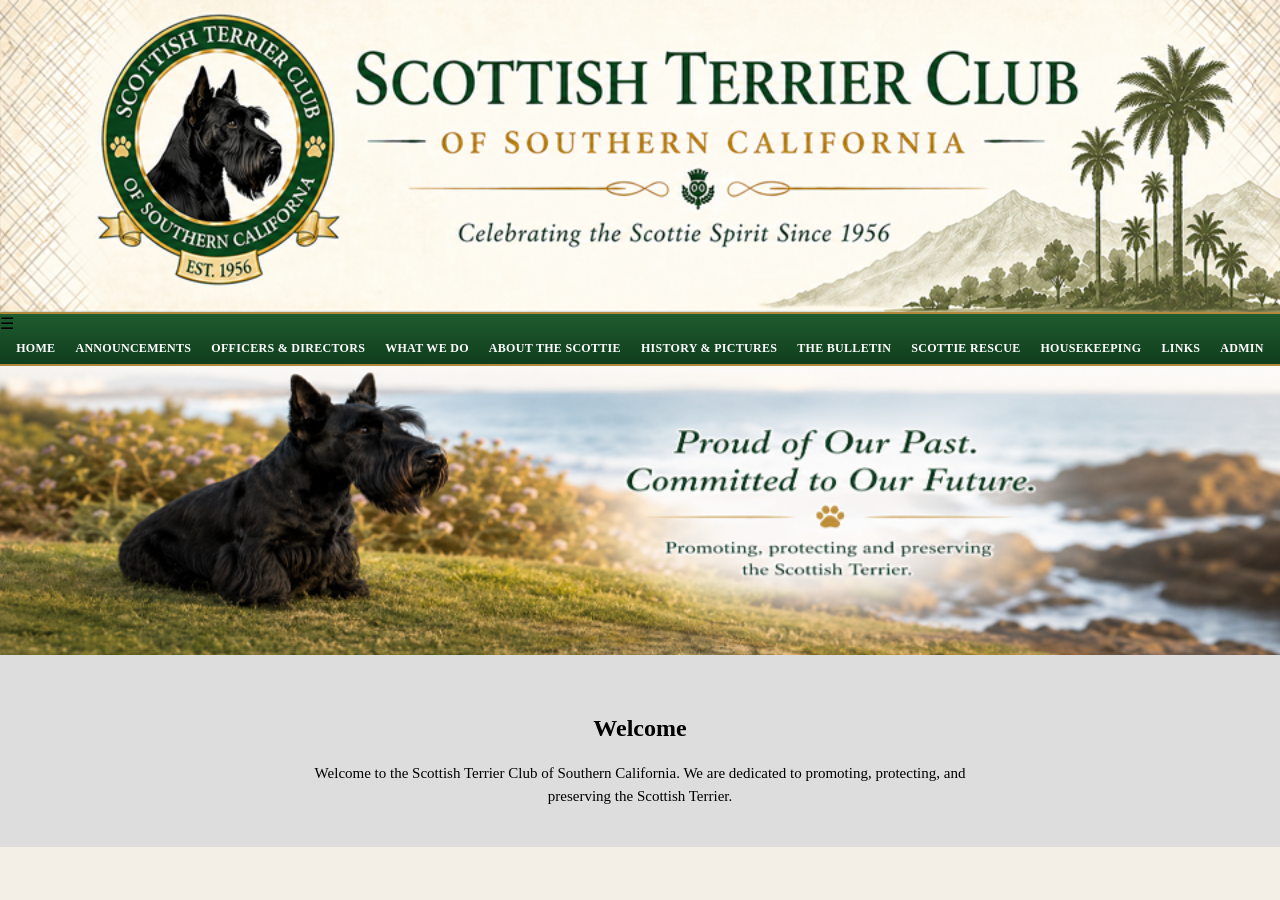
<file: Index.html>
<!DOCTYPE html>
<html lang="en">
<head>
<meta charset="UTF-8">
<meta name="viewport" content="width=device-width, initial-scale=1.0">
<title>Scottish Terrier Club of Southern California</title>
<link rel="stylesheet" href="styles.css">
</head>

<body>

<!-- HEADER -->
<header class="header">
  <img src="header.png" alt="Scottish Terrier Club Header">
</header>

<!-- NAVIGATION -->
<nav class="nav-bar">

  <!-- HAMBURGER -->
  <div class="menu-toggle" id="menu-toggle">
    ☰
  </div>

  <ul class="menu" id="menu">

    <li><a href="index.html">HOME</a></li>

    <li class="dropdown">
      <a href="#">ANNOUNCEMENTS</a>
      <ul class="dropdown-menu">
        <li><a href="events.html">Events</a></li>
        <li><a href="news.html">Club News</a></li>
      </ul>
    </li>

    <li><a href="officers.html">OFFICERS & DIRECTORS</a></li>

    <li><a href="whatwedo.html">WHAT WE DO</a></li>

    <li class="dropdown">
      <a href="#">ABOUT THE SCOTTIE</a>
      <ul class="dropdown-menu">
        <li><a href="about.html">Breed Info</a></li>
        <li><a href="standard.html">Breed Standard</a></li>
      </ul>
    </li>

    <li><a href="history.html">HISTORY & PICTURES</a></li>

    <li><a href="bulletin.html">THE BULLETIN</a></li>

    <li><a href="rescue.html">SCOTTIE RESCUE</a></li>

    <li><a href="housekeeping.html">HOUSEKEEPING</a></li>

    <li><a href="links.html">LINKS</a></li>

    <li><a href="admin.html">ADMIN</a></li>

  </ul>
</nav>

<!-- HERO IMAGE -->
<section class="hero">
  <img src="dog.png" alt="Scottish Terrier">
</section>

<!-- CONTENT -->
<section class="content">
  <h2>Welcome</h2>
  <p>
    Welcome to the Scottish Terrier Club of Southern California. 
    We are dedicated to promoting, protecting, and preserving the Scottish Terrier.
  </p>
</section>

<!-- JAVASCRIPT -->
<script>
const toggle = document.getElementById('menu-toggle');
const menu = document.getElementById('menu');

toggle.addEventListener('click', () => {
  menu.classList.toggle('active');
});

// dropdown click for mobile
document.querySelectorAll('.dropdown > a').forEach(link => {
  link.addEventListener('click', function(e) {
    if (window.innerWidth <= 900) {
      e.preventDefault();
      this.parentElement.classList.toggle('active');
    }
  });
});
</script>

</body>
</html>
</file>
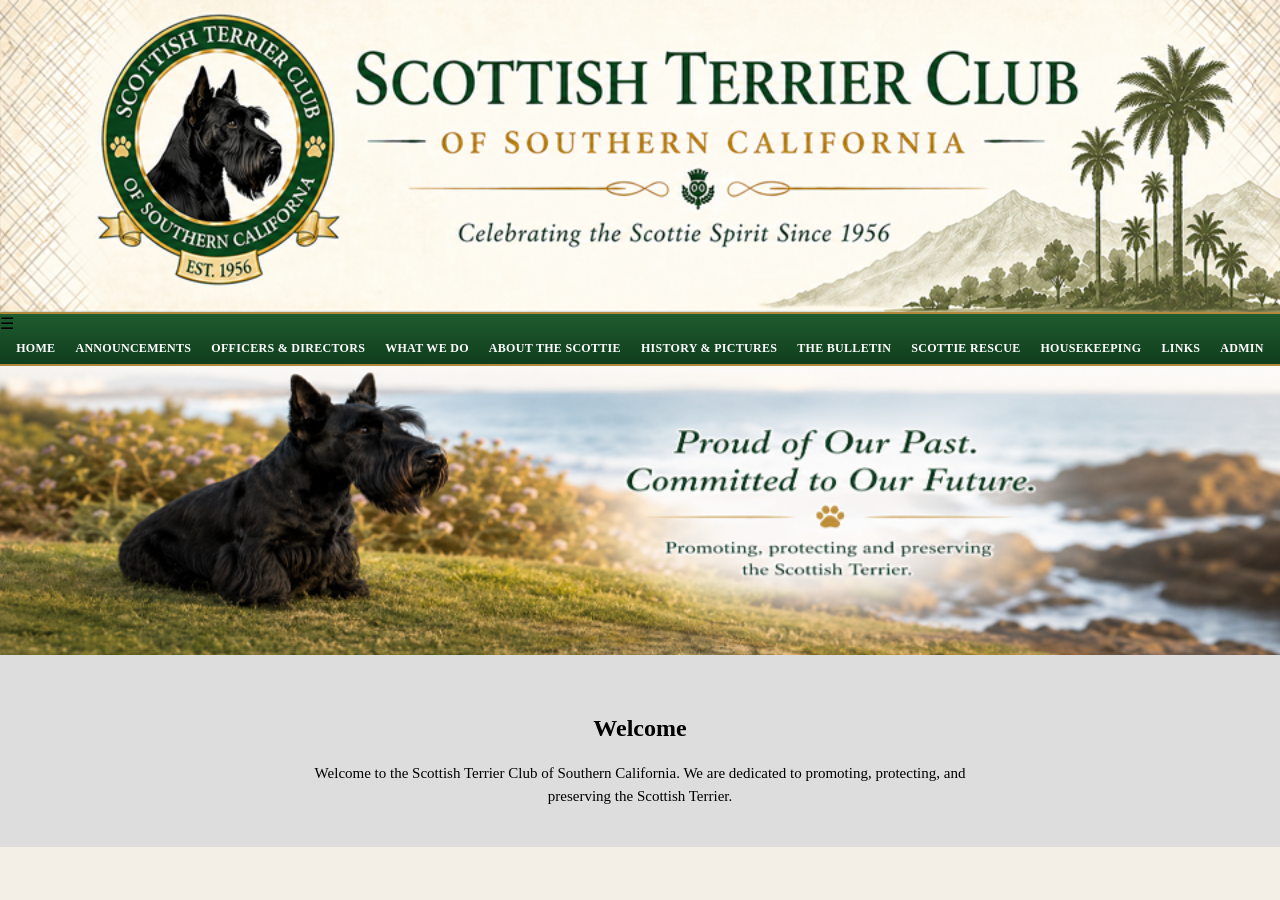
<file: index.html>
<!DOCTYPE html>
<html lang="en">
<head>
<meta charset="UTF-8">
<meta name="viewport" content="width=device-width, initial-scale=1.0">
<title>Scottish Terrier Club of Southern California</title>
<link rel="stylesheet" href="styles.css">
</head>

<body>

<!-- HEADER -->
<header class="header">
  <img src="header.png" alt="Scottish Terrier Club Header">
</header>

<!-- NAVIGATION -->
<nav class="nav-bar">

  <!-- HAMBURGER -->
  <div class="menu-toggle" id="menu-toggle">
    ☰
  </div>

  <ul class="menu" id="menu">

    <li><a href="index.html">HOME</a></li>

    <li class="dropdown">
      <a href="#">ANNOUNCEMENTS</a>
      <ul class="dropdown-menu">
        <li><a href="events.html">Events</a></li>
        <li><a href="news.html">Club News</a></li>
      </ul>
    </li>

    <li><a href="officers.html">OFFICERS & DIRECTORS</a></li>

    <li><a href="whatwedo.html">WHAT WE DO</a></li>

    <li class="dropdown">
      <a href="#">ABOUT THE SCOTTIE</a>
      <ul class="dropdown-menu">
        <li><a href="about.html">Breed Info</a></li>
        <li><a href="standard.html">Breed Standard</a></li>
      </ul>
    </li>

    <li><a href="history.html">HISTORY & PICTURES</a></li>

    <li><a href="bulletin.html">THE BULLETIN</a></li>

    <li><a href="rescue.html">SCOTTIE RESCUE</a></li>

    <li><a href="housekeeping.html">HOUSEKEEPING</a></li>

    <li><a href="links.html">LINKS</a></li>

    <li><a href="admin.html">ADMIN</a></li>

  </ul>
</nav>

<!-- HERO IMAGE -->
<section class="hero">
  <img src="dog.png" alt="Scottish Terrier">
</section>

<!-- CONTENT -->
<section class="content">
  <h2>Welcome</h2>
  <p>
    Welcome to the Scottish Terrier Club of Southern California. 
    We are dedicated to promoting, protecting, and preserving the Scottish Terrier.
  </p>
</section>

<!-- JAVASCRIPT -->
<script>
const toggle = document.getElementById('menu-toggle');
const menu = document.getElementById('menu');

toggle.addEventListener('click', () => {
  menu.classList.toggle('active');
});

// dropdown click for mobile
document.querySelectorAll('.dropdown > a').forEach(link => {
  link.addEventListener('click', function(e) {
    if (window.innerWidth <= 900) {
      e.preventDefault();
      this.parentElement.classList.toggle('active');
    }
  });
});
</script>

</body>
</html>
</file>
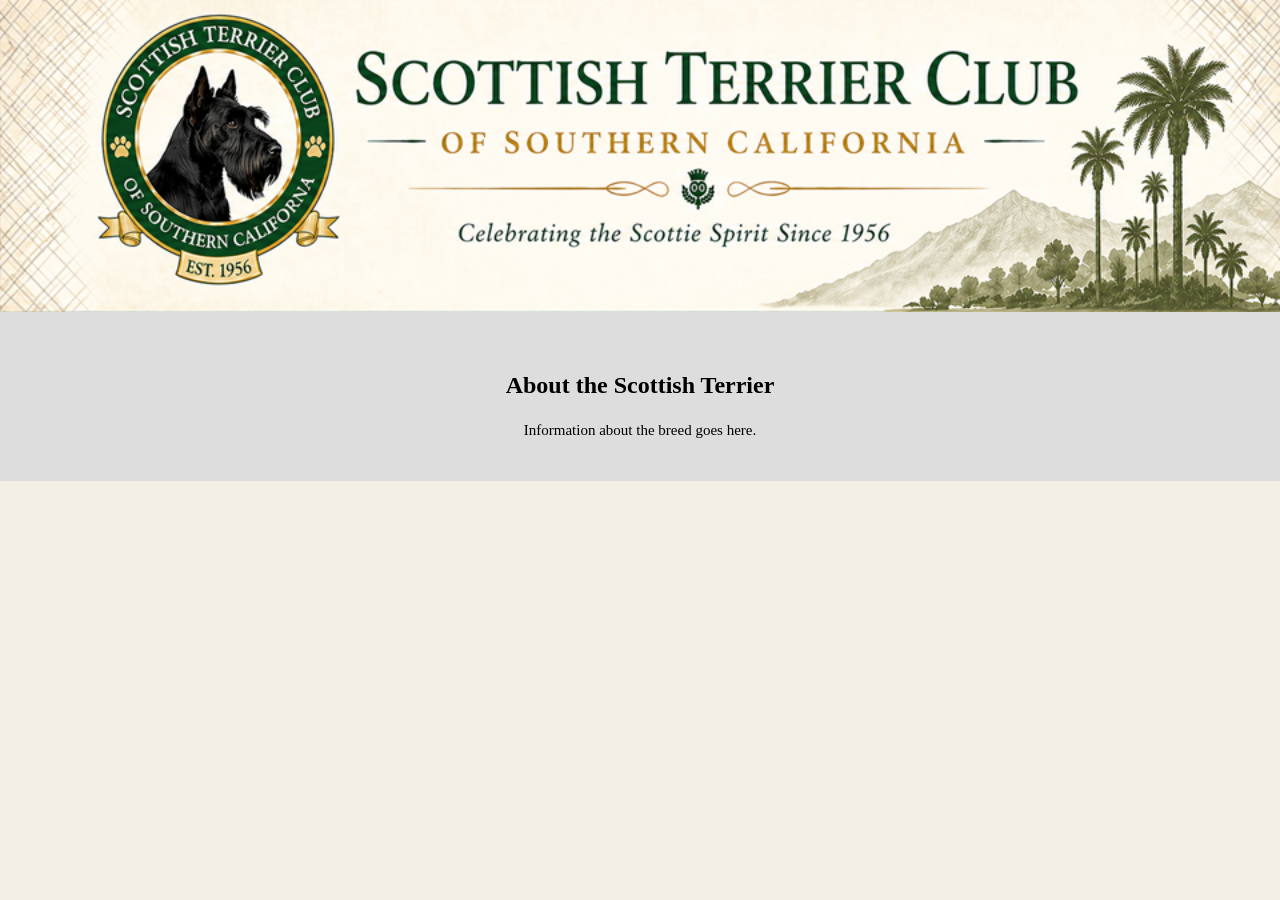
<file: about.html>
<!DOCTYPE html>
<html>
<head>
<title>About the Scottie</title>
<link rel="stylesheet" href="styles.css">
</head>
<body>

<header class="header">
  <img src="header.png">
</header>

<!-- reuse SAME nav here -->

<section class="content">
  <h2>About the Scottish Terrier</h2>
  <p>Information about the breed goes here.</p>
</section>

</body>
</html>
</file>
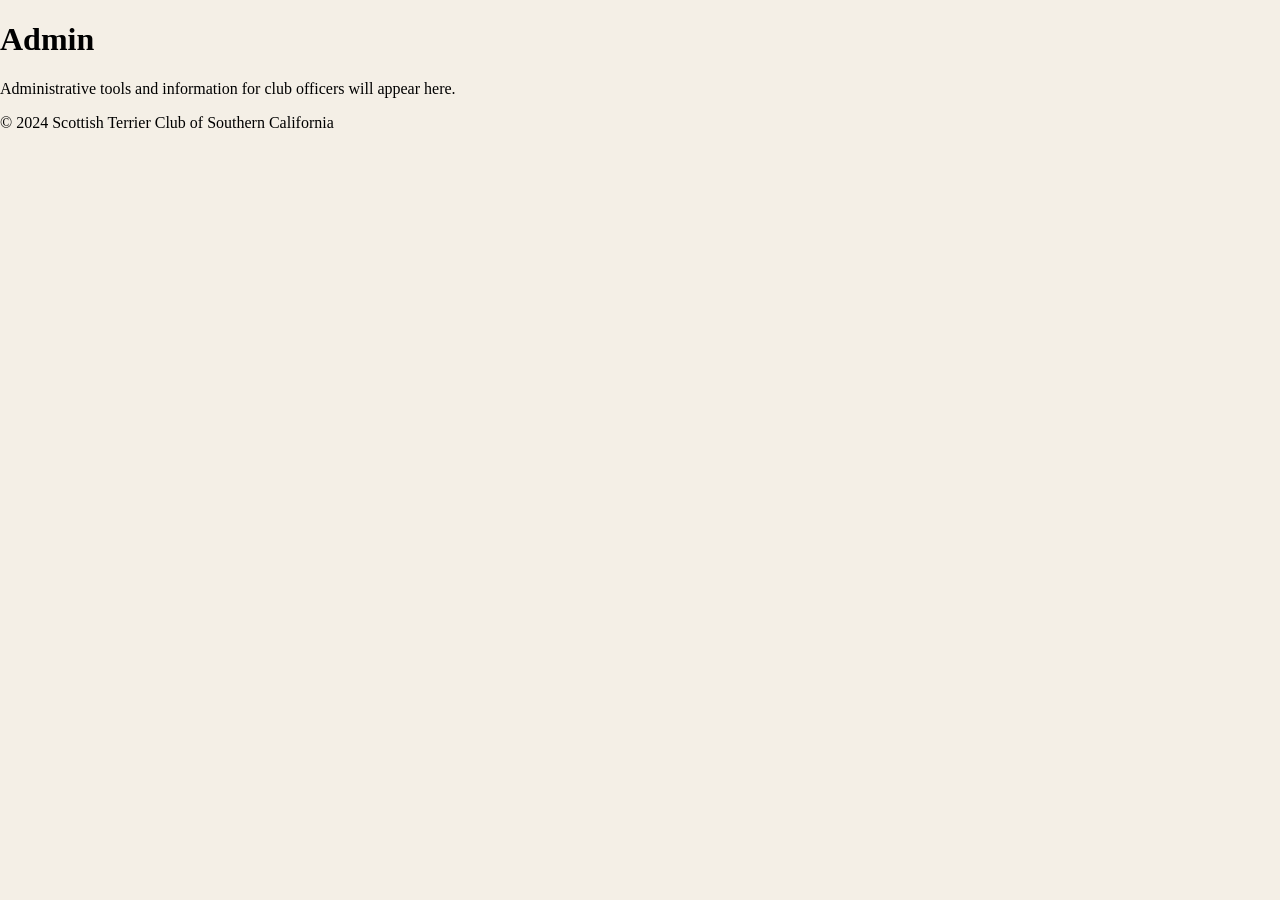
<file: admin.html>
<!DOCTYPE html>
<html lang="en">
<head>
  <meta charset="UTF-8">
  <title>Admin</title>
  <link rel="stylesheet" href="styles.css">
</head>
<body>

<header>
  <h1>Admin</h1>
</header>

<main>
  <p>Administrative tools and information for club officers will appear here.</p>
</main>

<footer>
  <p>&copy; 2024 Scottish Terrier Club of Southern California</p>
</footer>

</body>
</html>
</file>
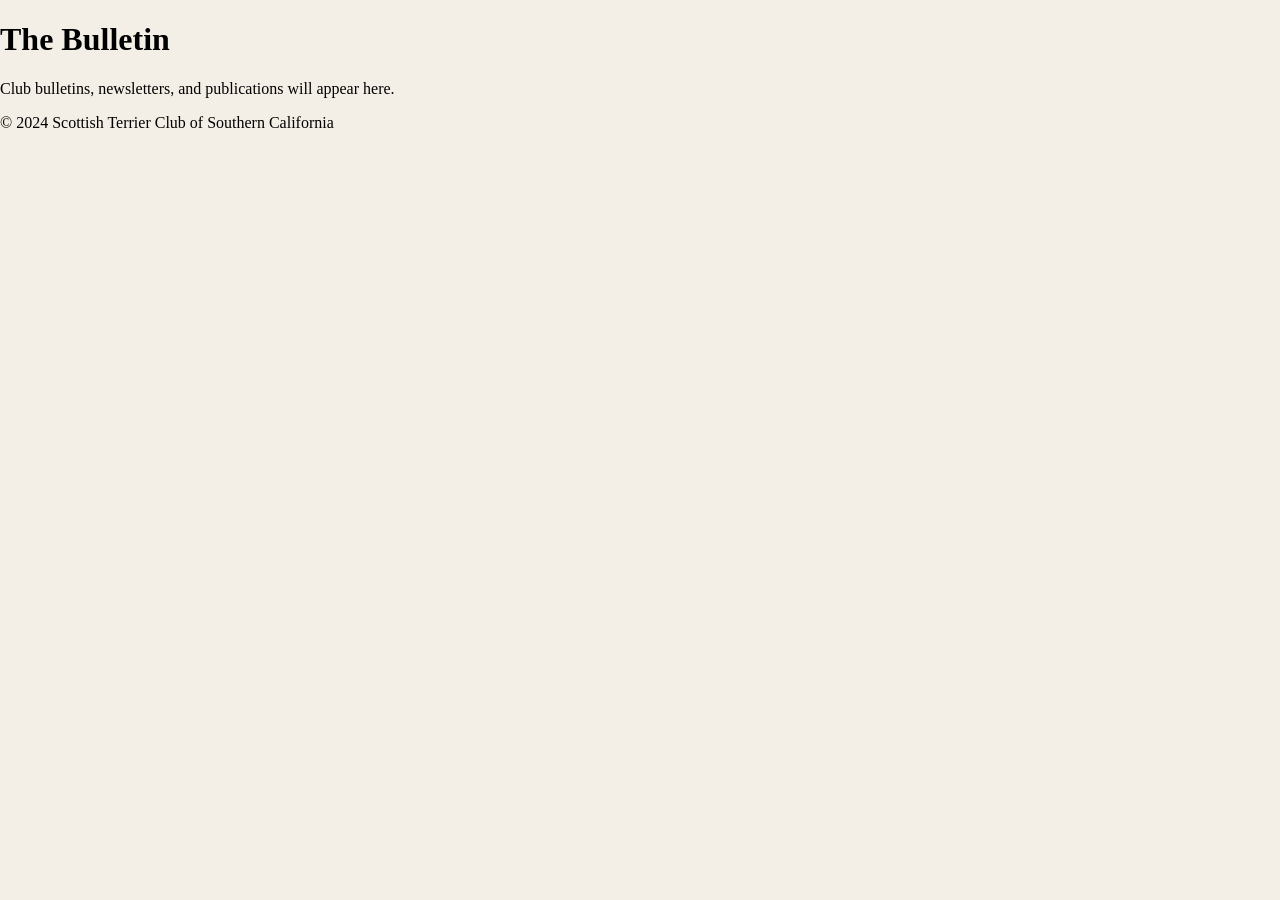
<file: bulletin.html>
<!DOCTYPE html>
<html lang="en">
<head>
  <meta charset="UTF-8">
  <title>The Bulletin</title>
  <link rel="stylesheet" href="styles.css">
</head>
<body>

<header>
  <h1>The Bulletin</h1>
</header>

<main>
  <p>Club bulletins, newsletters, and publications will appear here.</p>
</main>

<footer>
  <p>&copy; 2024 Scottish Terrier Club of Southern California</p>
</footer>

</body>
</html>
</file>
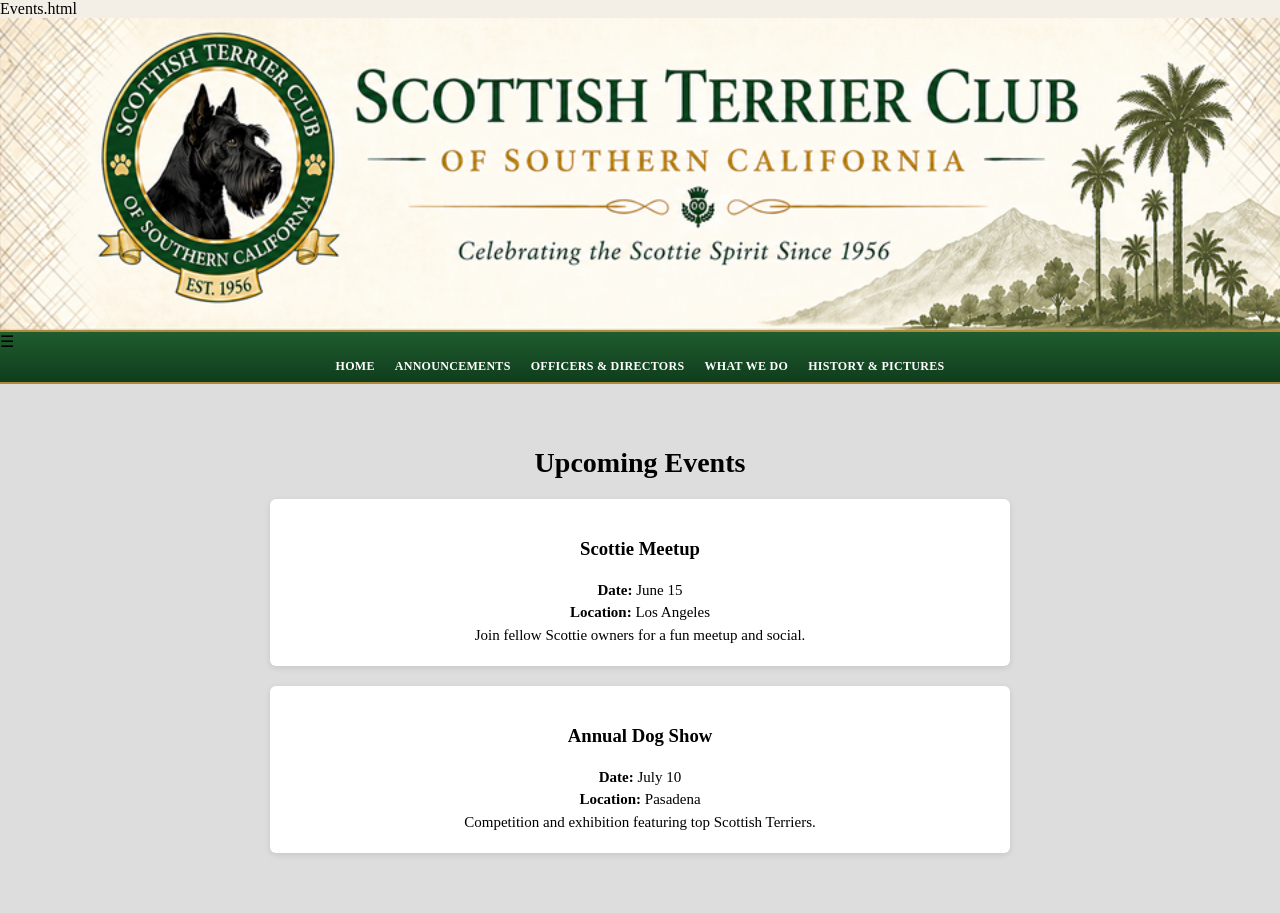
<file: events.html>
Events.html

<!DOCTYPE html>
<html lang="en">
<head>
<meta charset="UTF-8">
<meta name="viewport" content="width=device-width, initial-scale=1.0">
<title>Events</title>
<link rel="stylesheet" href="styles.css">
</head>

<body>

<header class="header">
  <img src="header.png" alt="Scottish Terrier Club Header">
</header>

<nav class="nav-bar">
  <div class="menu-toggle" id="menu-toggle">☰</div>
  <ul class="menu" id="menu">
    <li><a href="index.html">HOME</a></li>
    <li class="dropdown">
      <a href="#">ANNOUNCEMENTS</a>
      <ul class="dropdown-menu">
        <li><a href="events.html">Events</a></li>
        <li><a href="news.html">Club News</a></li>
      </ul>
    </li>
    <li><a href="officers.html">OFFICERS & DIRECTORS</a></li>
    <li><a href="whatwedo.html">WHAT WE DO</a></li>
    <li><a href="history.html">HISTORY & PICTURES</a></li>
  </ul>
</nav>

<section class="content">
  <h1>Upcoming Events</h1>

  <div class="event">
    <h3>Scottie Meetup</h3>
    <p><strong>Date:</strong> June 15</p>
    <p><strong>Location:</strong> Los Angeles</p>
    <p>Join fellow Scottie owners for a fun meetup and social.</p>
  </div>

  <div class="event">
    <h3>Annual Dog Show</h3>
    <p><strong>Date:</strong> July 10</p>
    <p><strong>Location:</strong> Pasadena</p>
    <p>Competition and exhibition featuring top Scottish Terriers.</p>
  </div>

</section>

<script>
const toggle = document.getElementById('menu-toggle');
const menu = document.getElementById('menu');

toggle.addEventListener('click', () => {
  menu.classList.toggle('active');
});

document.querySelectorAll('.dropdown > a').forEach(link => {
  link.addEventListener('click', function(e) {
    if (window.innerWidth <= 900) {
      e.preventDefault();
      this.parentElement.classList.toggle('active');
    }
  });
});
</script>

</body>
</html>
</file>
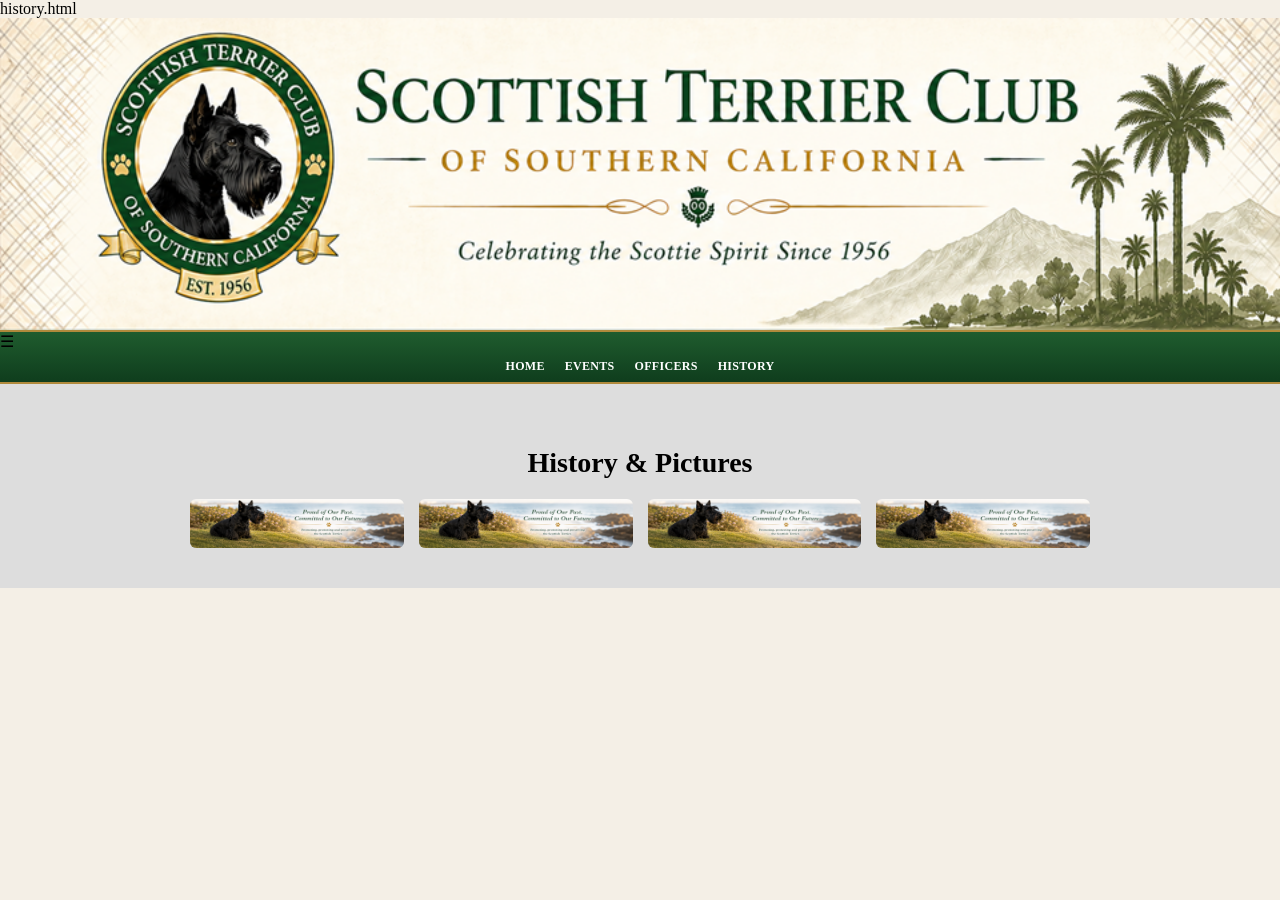
<file: history.html>
history.html

<!DOCTYPE html>
<html lang="en">
<head>
<meta charset="UTF-8">
<meta name="viewport" content="width=device-width, initial-scale=1.0">
<title>History & Pictures</title>
<link rel="stylesheet" href="styles.css">
</head>

<body>

<header class="header">
  <img src="header.png" alt="Scottish Terrier Club Header">
</header>

<nav class="nav-bar">
  <div class="menu-toggle" id="menu-toggle">☰</div>
  <ul class="menu" id="menu">
    <li><a href="index.html">HOME</a></li>
    <li><a href="events.html">EVENTS</a></li>
    <li><a href="officers.html">OFFICERS</a></li>
    <li><a href="history.html">HISTORY</a></li>
  </ul>
</nav>

<section class="content">
  <h1>History & Pictures</h1>

  <div class="gallery">
    <img src="dog.png" alt="">
    <img src="dog.png" alt="">
    <img src="dog.png" alt="">
    <img src="dog.png" alt="">
  </div>

</section>

<script>
const toggle = document.getElementById('menu-toggle');
const menu = document.getElementById('menu');

toggle.addEventListener('click', () => {
  menu.classList.toggle('active');
});
</script>

</body>
</html>
</file>
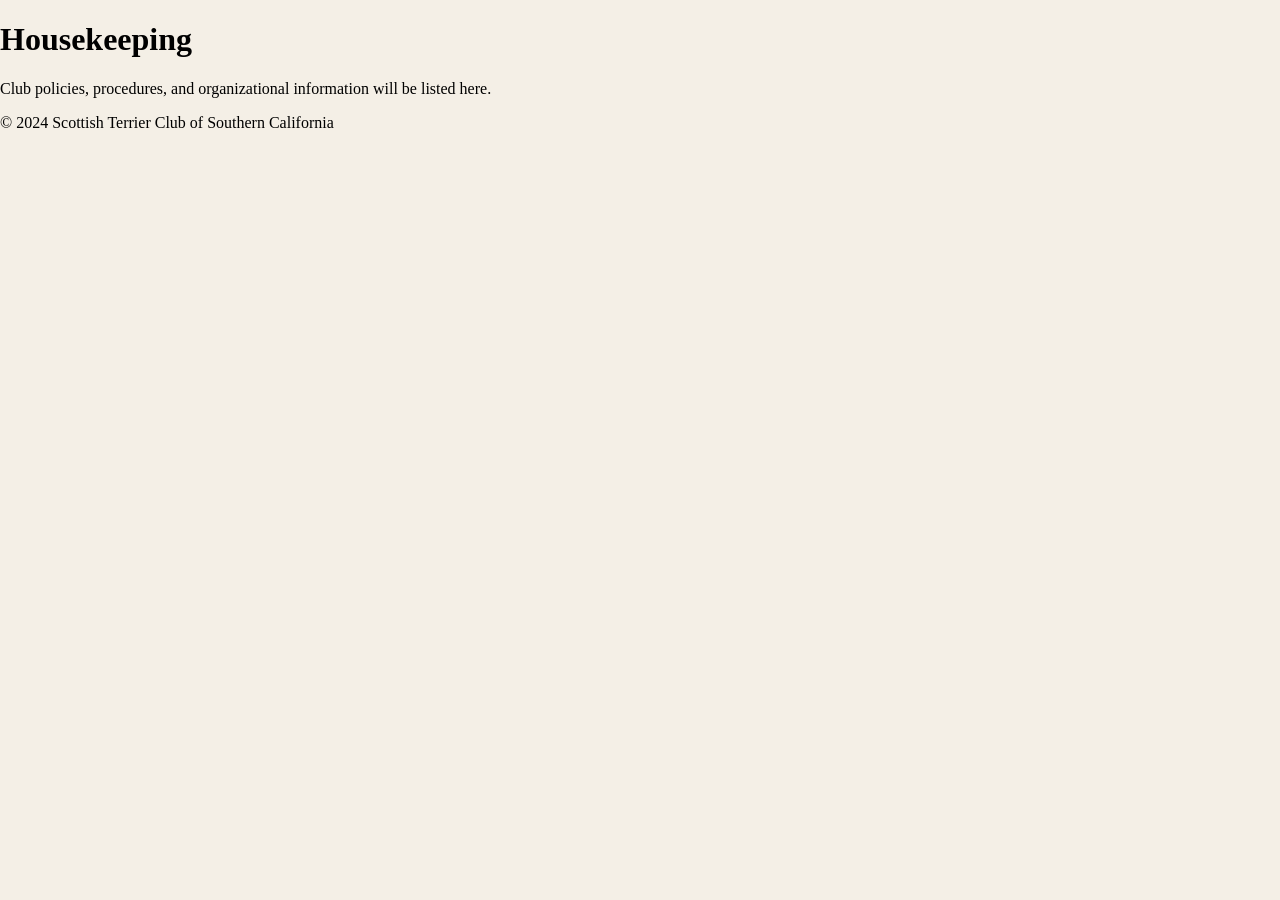
<file: housekeeping.html>
<!DOCTYPE html>
<html lang="en">
<head>
  <meta charset="UTF-8">
  <title>Housekeeping</title>
  <link rel="stylesheet" href="styles.css">
</head>
<body>

<header>
  <h1>Housekeeping</h1>
</header>

<main>
  <p>Club policies, procedures, and organizational information will be listed here.</p>
</main>

<footer>
  <p>&copy; 2024 Scottish Terrier Club of Southern California</p>
</footer>

</body>
</html>
</file>
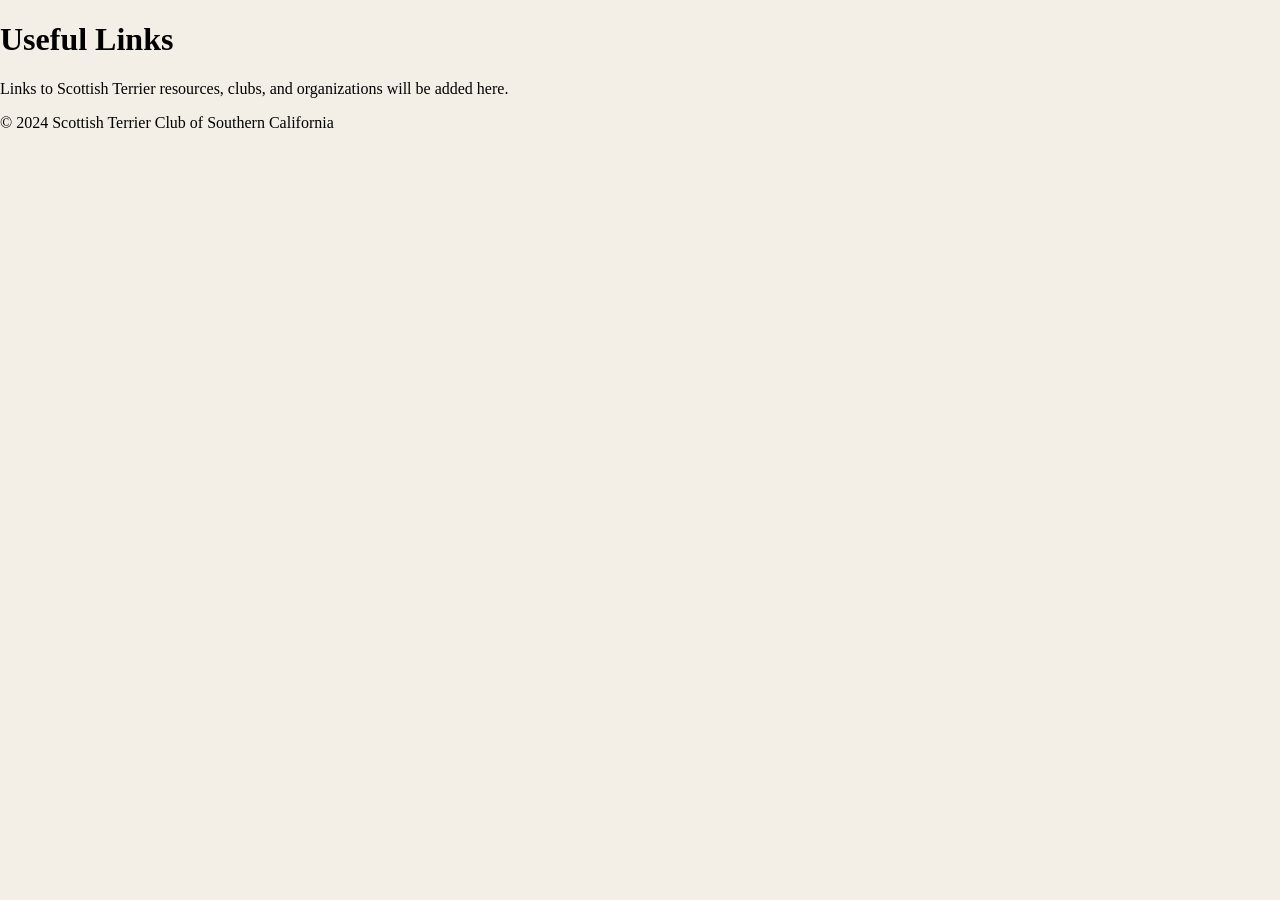
<file: links.html>
<!DOCTYPE html>
<html lang="en">
<head>
  <meta charset="UTF-8">
  <title>Links</title>
  <link rel="stylesheet" href="styles.css">
</head>
<body>

<header>
  <h1>Useful Links</h1>
</header>

<main>
  <p>Links to Scottish Terrier resources, clubs, and organizations will be added here.</p>
</main>

<footer>
  <p>&copy; 2024 Scottish Terrier Club of Southern California</p>
</footer>

</body>
</html>
</file>
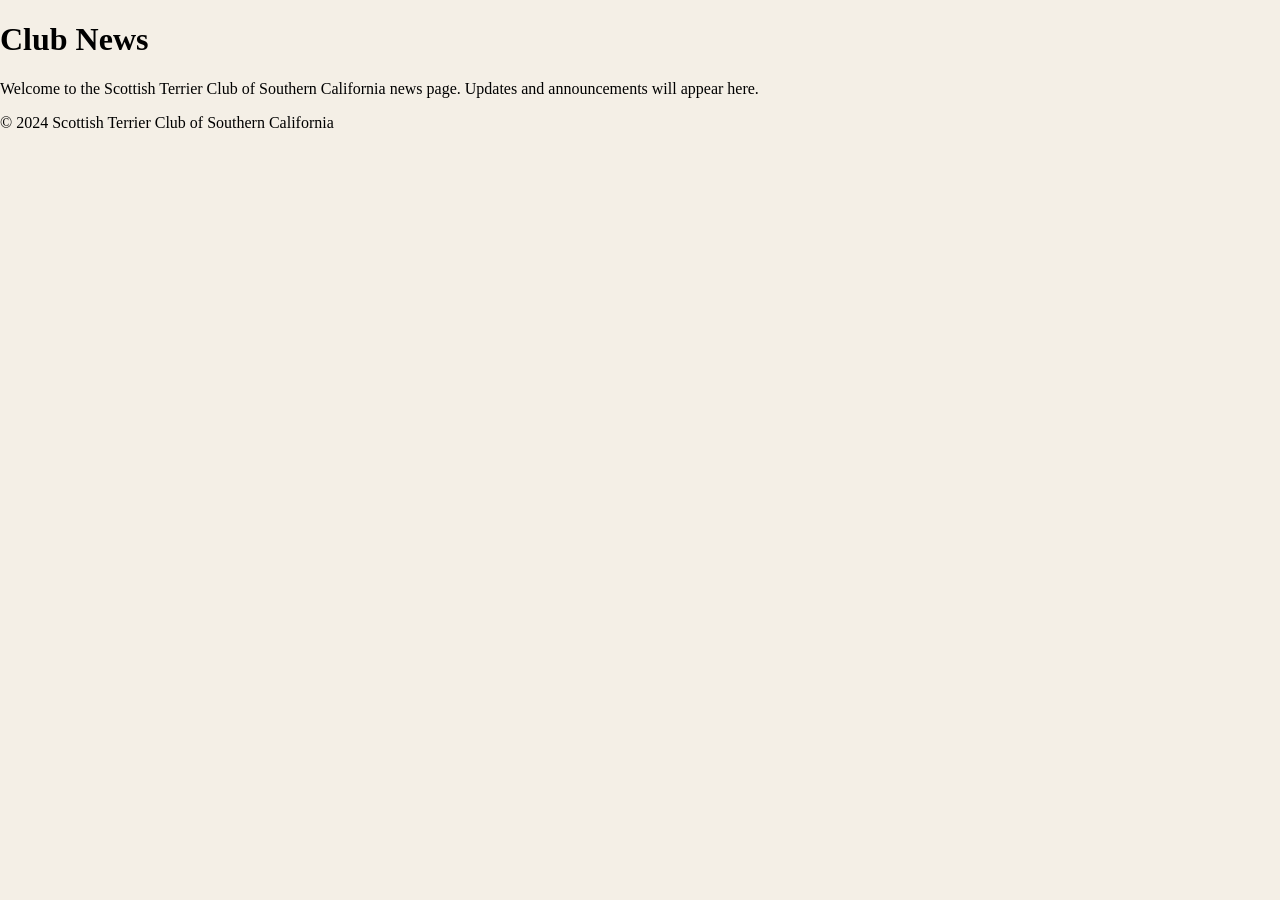
<file: news.html>
<!DOCTYPE html>
<html lang="en">
<head>
  <meta charset="UTF-8">
  <title>Club News</title>
  <link rel="stylesheet" href="styles.css">
</head>
<body>

<header>
  <h1>Club News</h1>
</header>

<main>
  <p>Welcome to the Scottish Terrier Club of Southern California news page. Updates and announcements will appear here.</p>
</main>

<footer>
  <p>&copy; 2024 Scottish Terrier Club of Southern California</p>
</footer>

</body>
</html>
</file>
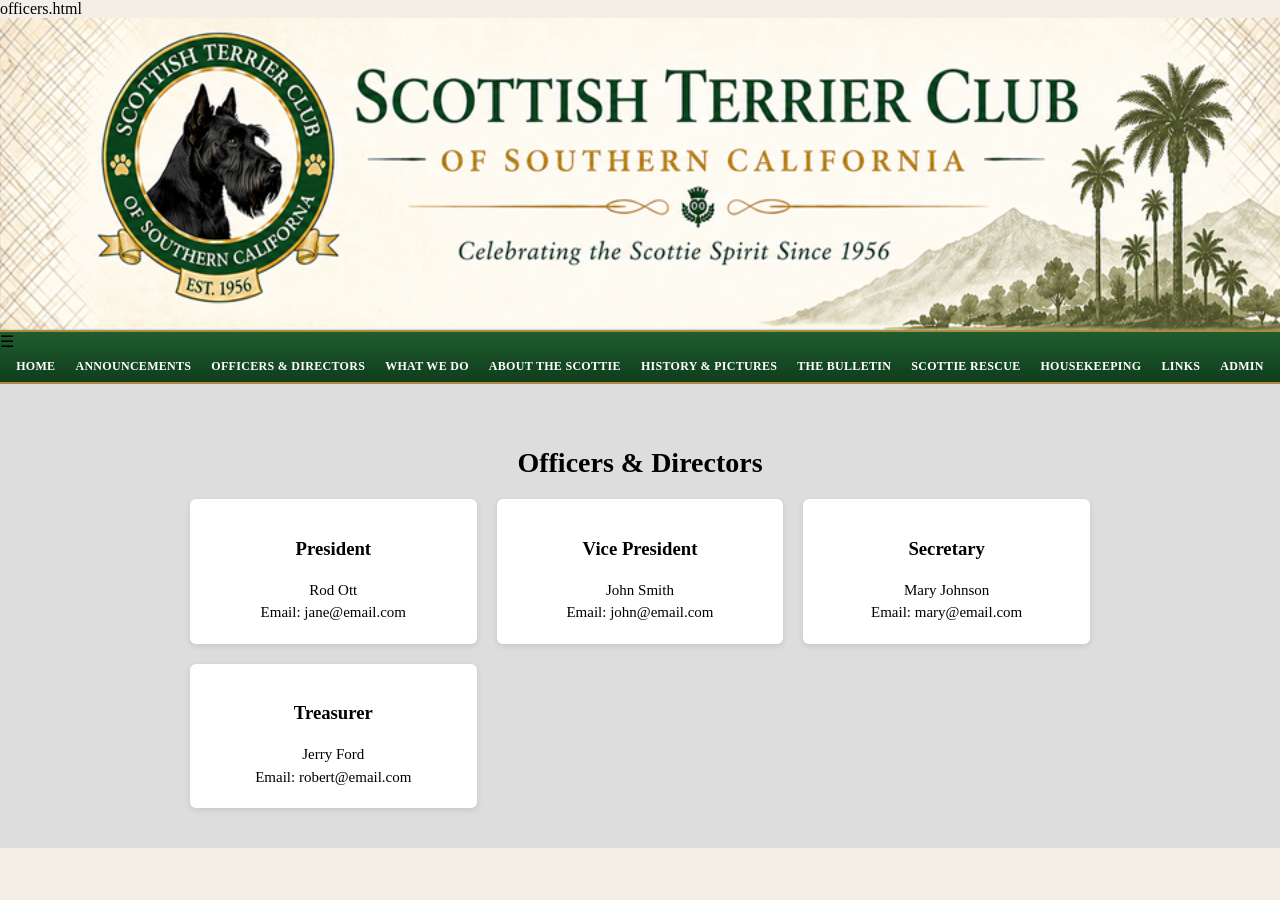
<file: officers.html>
officers.html

<!DOCTYPE html>
<html lang="en">
<head>
<meta charset="UTF-8">
<meta name="viewport" content="width=device-width, initial-scale=1.0">
<title>Officers & Directors</title>
<link rel="stylesheet" href="styles.css">
</head>

<body>

<!-- HEADER -->
<header class="header">
  <img src="header.png" alt="Scottish Terrier Club Header">
</header>

<!-- NAV (same as index) -->
<nav class="nav-bar">

  <div class="menu-toggle" id="menu-toggle">☰</div>

  <ul class="menu" id="menu">

    <li><a href="index.html">HOME</a></li>

    <li class="dropdown">
      <a href="#">ANNOUNCEMENTS</a>
      <ul class="dropdown-menu">
        <li><a href="events.html">Events</a></li>
        <li><a href="news.html">Club News</a></li>
      </ul>
    </li>

    <li><a href="officers.html">OFFICERS & DIRECTORS</a></li>
    <li><a href="whatwedo.html">WHAT WE DO</a></li>

    <li class="dropdown">
      <a href="#">ABOUT THE SCOTTIE</a>
      <ul class="dropdown-menu">
        <li><a href="about.html">Breed Info</a></li>
        <li><a href="standard.html">Breed Standard</a></li>
      </ul>
    </li>

    <li><a href="history.html">HISTORY & PICTURES</a></li>
    <li><a href="bulletin.html">THE BULLETIN</a></li>
    <li><a href="rescue.html">SCOTTIE RESCUE</a></li>
    <li><a href="housekeeping.html">HOUSEKEEPING</a></li>
    <li><a href="links.html">LINKS</a></li>
    <li><a href="admin.html">ADMIN</a></li>

  </ul>
</nav>

<!-- PAGE CONTENT -->
<section class="content">
  <h1>Officers & Directors</h1>

  <div class="grid">

    <div class="card">
      <h3>President</h3>
      <p>Rod Ott</p>
      <p>Email: jane@email.com</p>
    </div>

    <div class="card">
      <h3>Vice President</h3>
      <p>John Smith</p>
      <p>Email: john@email.com</p>
    </div>

    <div class="card">
      <h3>Secretary</h3>
      <p>Mary Johnson</p>
      <p>Email: mary@email.com</p>
    </div>

    <div class="card">
      <h3>Treasurer</h3>
      <p>Jerry Ford</p>
      <p>Email: robert@email.com</p>
    </div>

  </div>
</section>

<!-- SCRIPT -->
<script>
const toggle = document.getElementById('menu-toggle');
const menu = document.getElementById('menu');

toggle.addEventListener('click', () => {
  menu.classList.toggle('active');
});

document.querySelectorAll('.dropdown > a').forEach(link => {
  link.addEventListener('click', function(e) {
    if (window.innerWidth <= 900) {
      e.preventDefault();
      this.parentElement.classList.toggle('active');
    }
  });
});
</script>

</body>
</html>
</file>
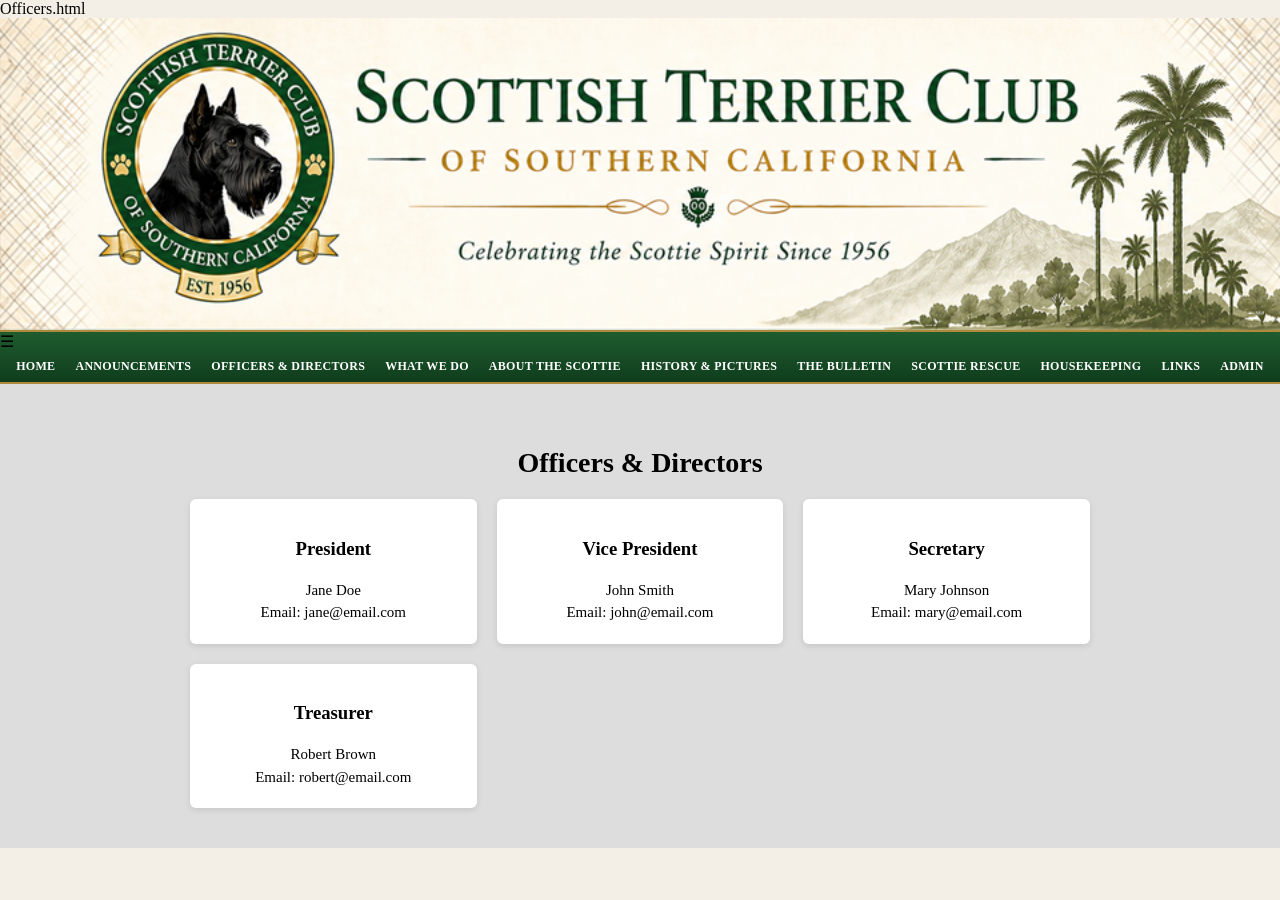
<file: Officers.html>
Officers.html

<!DOCTYPE html>
<html lang="en">
<head>
<meta charset="UTF-8">
<meta name="viewport" content="width=device-width, initial-scale=1.0">
<title>Officers & Directors</title>
<link rel="stylesheet" href="styles.css">
</head>

<body>

<!-- HEADER -->
<header class="header">
  <img src="header.png" alt="Scottish Terrier Club Header">
</header>

<!-- NAV (same as index) -->
<nav class="nav-bar">

  <div class="menu-toggle" id="menu-toggle">☰</div>

  <ul class="menu" id="menu">

    <li><a href="index.html">HOME</a></li>

    <li class="dropdown">
      <a href="#">ANNOUNCEMENTS</a>
      <ul class="dropdown-menu">
        <li><a href="events.html">Events</a></li>
        <li><a href="news.html">Club News</a></li>
      </ul>
    </li>

    <li><a href="officers.html">OFFICERS & DIRECTORS</a></li>
    <li><a href="whatwedo.html">WHAT WE DO</a></li>

    <li class="dropdown">
      <a href="#">ABOUT THE SCOTTIE</a>
      <ul class="dropdown-menu">
        <li><a href="about.html">Breed Info</a></li>
        <li><a href="standard.html">Breed Standard</a></li>
      </ul>
    </li>

    <li><a href="history.html">HISTORY & PICTURES</a></li>
    <li><a href="bulletin.html">THE BULLETIN</a></li>
    <li><a href="rescue.html">SCOTTIE RESCUE</a></li>
    <li><a href="housekeeping.html">HOUSEKEEPING</a></li>
    <li><a href="links.html">LINKS</a></li>
    <li><a href="admin.html">ADMIN</a></li>

  </ul>
</nav>

<!-- PAGE CONTENT -->
<section class="content">
  <h1>Officers & Directors</h1>

  <div class="grid">

    <div class="card">
      <h3>President</h3>
      <p>Jane Doe</p>
      <p>Email: jane@email.com</p>
    </div>

    <div class="card">
      <h3>Vice President</h3>
      <p>John Smith</p>
      <p>Email: john@email.com</p>
    </div>

    <div class="card">
      <h3>Secretary</h3>
      <p>Mary Johnson</p>
      <p>Email: mary@email.com</p>
    </div>

    <div class="card">
      <h3>Treasurer</h3>
      <p>Robert Brown</p>
      <p>Email: robert@email.com</p>
    </div>

  </div>
</section>

<!-- SCRIPT -->
<script>
const toggle = document.getElementById('menu-toggle');
const menu = document.getElementById('menu');

toggle.addEventListener('click', () => {
  menu.classList.toggle('active');
});

document.querySelectorAll('.dropdown > a').forEach(link => {
  link.addEventListener('click', function(e) {
    if (window.innerWidth <= 900) {
      e.preventDefault();
      this.parentElement.classList.toggle('active');
    }
  });
});
</script>

</body>
</html>
</file>
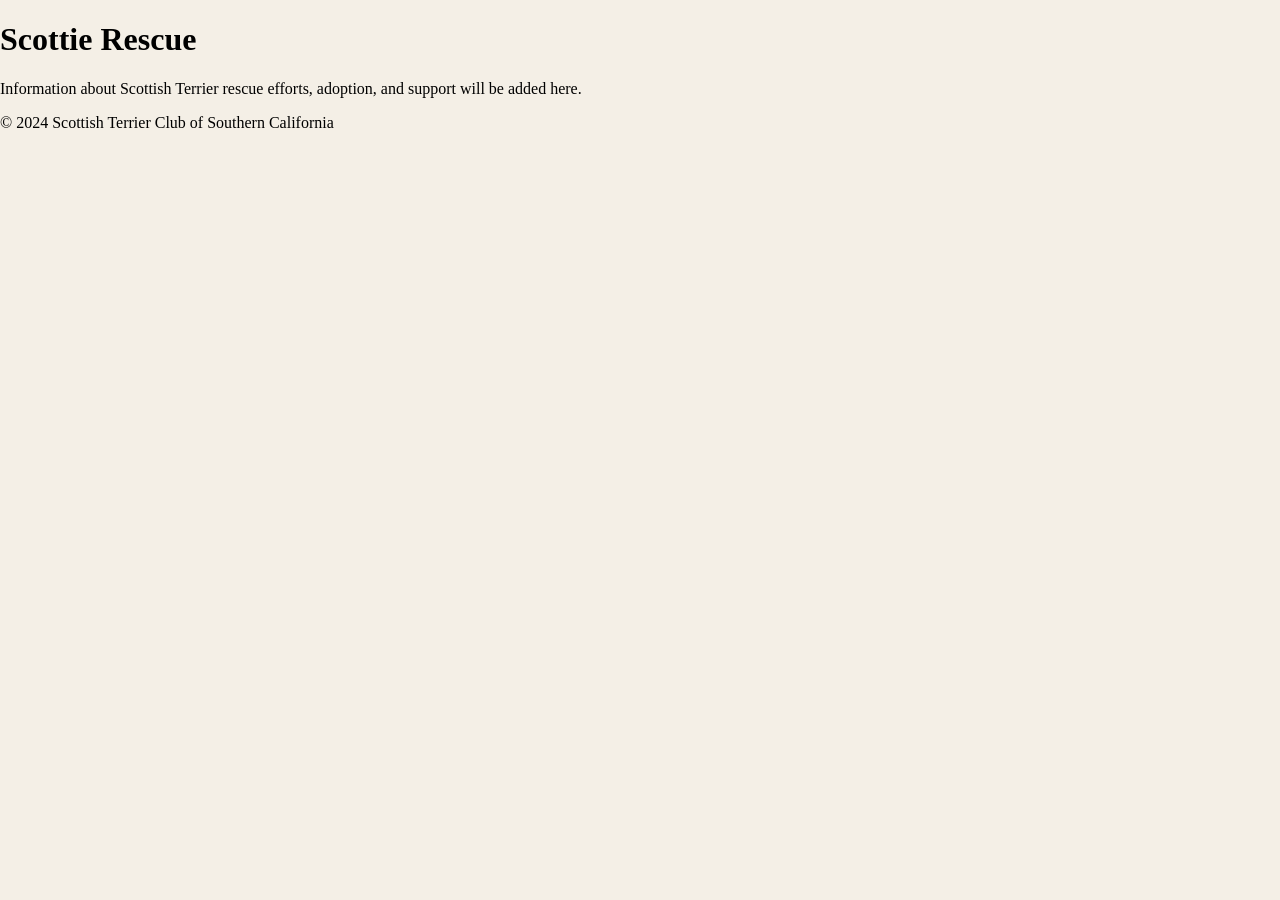
<file: rescue.html>
<!DOCTYPE html>
<html lang="en">
<head>
  <meta charset="UTF-8">
  <title>Scottie Rescue</title>
  <link rel="stylesheet" href="styles.css">
</head>
<body>

<header>
  <h1>Scottie Rescue</h1>
</header>

<main>
  <p>Information about Scottish Terrier rescue efforts, adoption, and support will be added here.</p>
</main>

<footer>
  <p>&copy; 2024 Scottish Terrier Club of Southern California</p>
</footer>

</body>
</html>
</file>
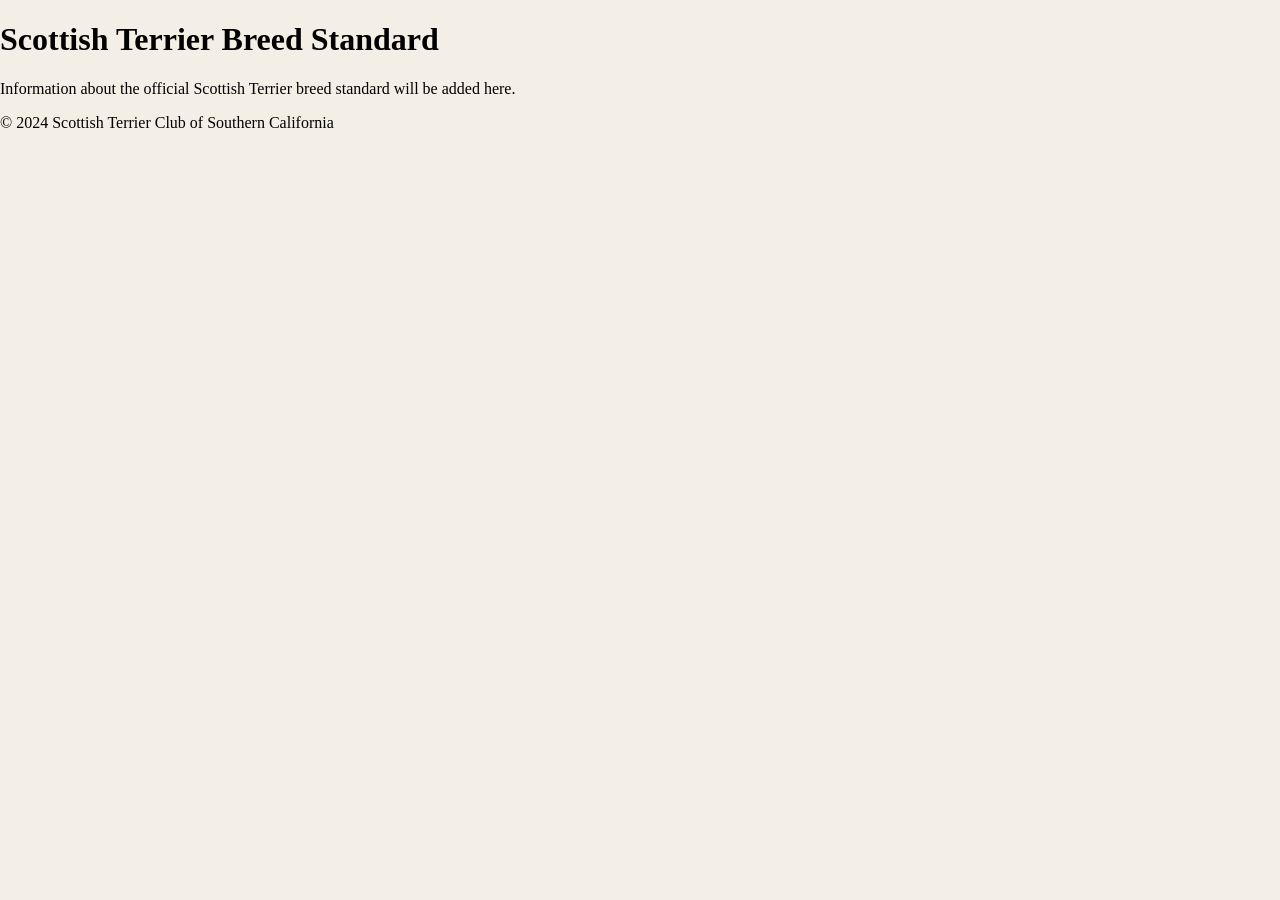
<file: standard.html>
<!DOCTYPE html>
<html lang="en">
<head>
  <meta charset="UTF-8">
  <title>Breed Standard</title>
  <link rel="stylesheet" href="styles.css">
</head>
<body>

<header>
  <h1>Scottish Terrier Breed Standard</h1>
</header>

<main>
  <p>Information about the official Scottish Terrier breed standard will be added here.</p>
</main>

<footer>
  <p>&copy; 2024 Scottish Terrier Club of Southern California</p>
</footer>

</body>
</html>
</file>
<file: styles.css>
/* RESET */
body {
  margin: 0;
  font-family: Georgia, "Times New Roman", serif;
  background: #f4efe6;
}

/* HEADER */
.header img {
  width: 100%;
  display: block;
}

/* NAV BAR */
/* NAV BAR */
.nav-bar {
  background: linear-gradient(to bottom, #1f5c2e, #0f3d1d);
  border-top: 2px solid #b08a3c;
  border-bottom: 2px solid #b08a3c;
  overflow: hidden; /* prevents spill */
}

/* MENU */
.menu {
  list-style: none;
  margin: 0;
  padding: 0;
  display: flex;
  justify-content: center;
  flex-wrap: nowrap;           /* 🔥 FORCE one line */
  white-space: nowrap;         /* 🔥 prevent wrapping */
}

/* ITEMS */
.menu li {
  position: relative;
}

/* LINKS */
.menu a {
  display: block;
  padding: 8px 10px;           /* 🔥 tighter spacing */
  color: white;
  text-decoration: none;
  font-size: 12px;             /* 🔥 slightly smaller */
  font-weight: bold;
  letter-spacing: 0.3px;
}

/* HOVER */
.menu a:hover {
  background: #2e7a45;
}
/* DROPDOWN MENU */
.dropdown-menu {
  display: none;
  position: absolute;
  top: 100%;
  left: 0;
  background: #1f5c2e;
  min-width: 180px;
  list-style: none;
  padding: 0;
  margin: 0;
  border: 1px solid #b08a3c;
  z-index: 1000;
}

/* DROPDOWN LINKS */
.dropdown-menu li a {
  padding: 10px;
  font-size: 12px;
}

/* SHOW DROPDOWN ON HOVER */
.dropdown:hover .dropdown-menu {
  display: block;
}

/* HERO IMAGE */
.hero img {
  width: 100%;
  display: block;
}

/* CONTENT */
.content {
  background: #ddd;
  padding: 40px 20px;
  text-align: center;
}

/* CONTENT TEXT */
.content p {
  max-width: 700px;
  margin: 0 auto;
  font-size: 15px;
  line-height: 1.5;
}

/* PAGE TITLE */
.content h1 {
  margin-bottom: 20px;
  font-size: 28px;
}

/* GRID LAYOUT */
.grid {
  display: grid;
  grid-template-columns: repeat(auto-fit, minmax(220px, 1fr));
  gap: 20px;
  max-width: 900px;
  margin: 0 auto;
}

/* CARD */
.card {
  background: white;
  padding: 20px;
  border-radius: 6px;
  box-shadow: 0 2px 6px rgba(0,0,0,0.1);
  text-align: center;
}

/* EVENTS */
.event {
  background: white;
  padding: 20px;
  margin: 20px auto;
  max-width: 700px;
  border-radius: 6px;
  box-shadow: 0 2px 6px rgba(0,0,0,0.1);
}

/* GALLERY */
.gallery {
  display: grid;
  grid-template-columns: repeat(auto-fit, minmax(200px, 1fr));
  gap: 15px;
  max-width: 900px;
  margin: 0 auto;
}

.gallery img {
  width: 100%;
  border-radius: 6px;
}
</file>
